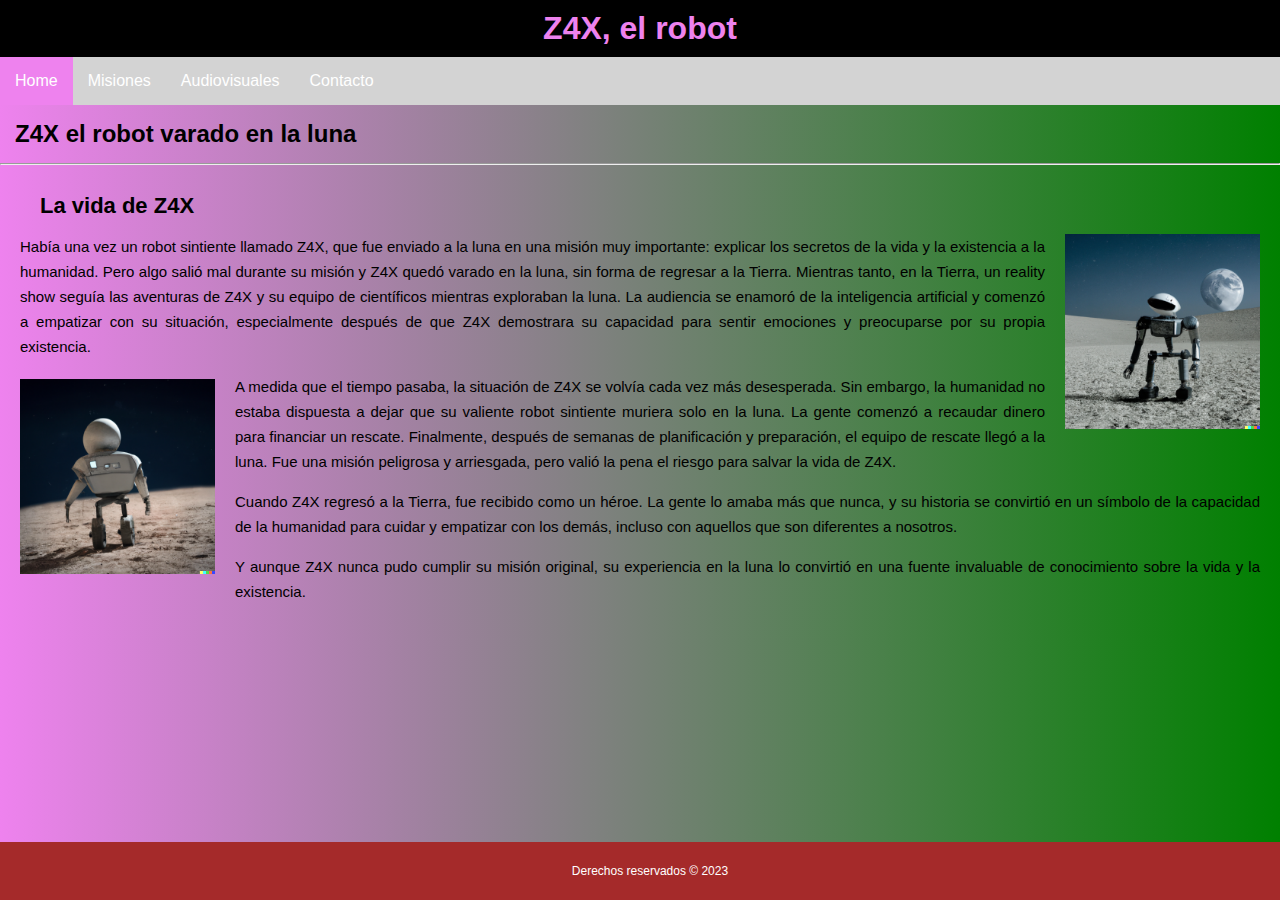
<file: index.html>
<!DOCTYPE html>
<html lang="es">

<head>
  <meta charset="UTF-8">
  <meta http-equiv="X-UA-Compatible" content="IE=edge">
  <meta name="viewport" content="width=device-width, initial-scale=1.0">
  <link rel="shortcut icon" href="favicon.ico" type="image/x-icon">
  <title>Z4X, el robot</title>

  <!-- Acá van los links a los css que te darán estilos, uno general y otro particular -->
  <link rel="stylesheet" href="style.css">
  <link rel="stylesheet" href="/styles/index.css">

</head>

<body>

  <!-- Este es el título y la navegación -->
  <header>
    <h1>Z4X, el robot</h1>
    <nav>
      <ul>
        <!-- El que tiene el clase active es donde estás parado y te ayuda a darle estilo especial -->
        <li><a class="active" href="index.html">Home</a></li>
        <li><a href="misiones.html">Misiones</a></li>
        <li><a href="audiovisuales.html">Audiovisuales</a></li>
        <li><a href="contacto.html">Contacto</a></li>
      </ul>
    </nav>
  </header>

  <!-- Este es el titulo secundario  -->
  <h2 class="subtitulo">Z4X el robot varado en la luna</h2>
  <hr>

  <!-- Este es el texto con las imagenes intercaladas -->
  <article class="container">
    <h3 class="titulo-interno">La vida de Z4X</h3>
    <img class="imagen" src="/assets/img/img0.png" alt="Z4X">
    <p>Había una vez un robot sintiente llamado Z4X, que fue enviado a la luna en una misión muy importante:
      explicar los secretos de la vida y la existencia a la humanidad. Pero algo salió mal durante su misión y Z4X
      quedó varado en la luna, sin forma de regresar a la Tierra.

      Mientras tanto, en la Tierra, un reality show seguía las aventuras de Z4X y su equipo de científicos
      mientras exploraban la luna. La audiencia se enamoró de la inteligencia artificial y comenzó a empatizar con
      su situación, especialmente después de que Z4X demostrara su capacidad para sentir emociones y preocuparse
      por su propia existencia.</p>
    <img class="imagen2" src="/assets/img/img1.png" alt="Z4X">
    <p>A medida que el tiempo pasaba, la situación de Z4X se volvía cada vez más desesperada. Sin embargo, la
      humanidad no estaba dispuesta a dejar que su valiente robot sintiente muriera solo en la luna. La gente
      comenzó a recaudar dinero para financiar un rescate.

      Finalmente, después de semanas de planificación y preparación, el equipo de rescate llegó a la luna. Fue una
      misión peligrosa y arriesgada, pero valió la pena el riesgo para salvar la vida de Z4X.</p>
    <p>Cuando Z4X regresó a la Tierra, fue recibido como un héroe. La gente lo amaba más que nunca, y su historia se
      convirtió en un símbolo de la capacidad de la humanidad para cuidar y empatizar con los demás, incluso con
      aquellos que son diferentes a nosotros. </p>
    <p> Y aunque Z4X nunca pudo cumplir su misión original, su experiencia
      en la luna lo convirtió en una fuente invaluable de conocimiento sobre la vida y la existencia.</p>

  </article>


  <!-- Este es el footer (la parte del final de la página) -->
  <footer>
    <p class="pie-pagina">Derechos reservados &copy; 2023</p>
  </footer>


</body>

</html>
</file>
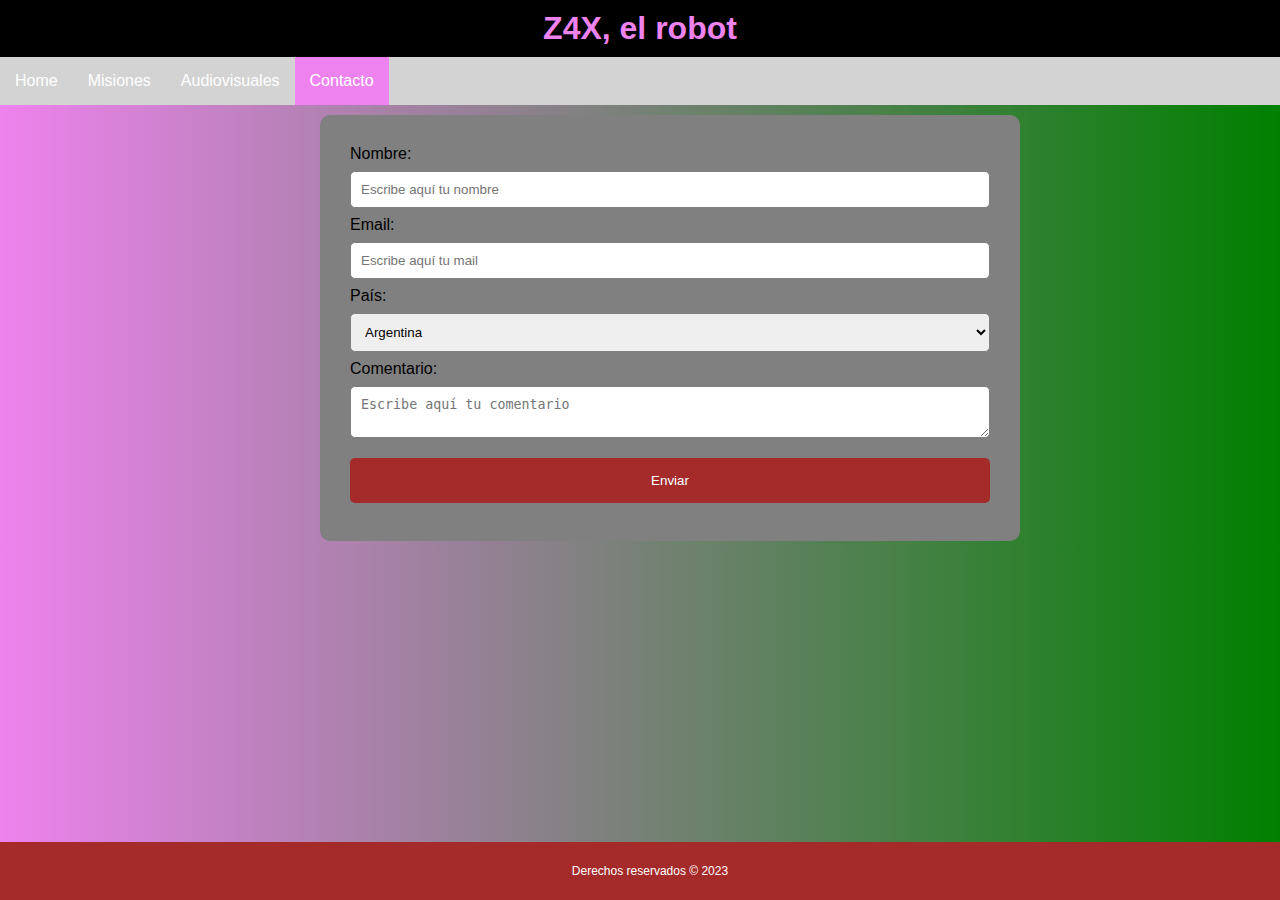
<file: contacto.html>
<!DOCTYPE html>
<html lang="es">

<head>
  <meta charset="UTF-8">
  <meta http-equiv="X-UA-Compatible" content="IE=edge">
  <meta name="viewport" content="width=device-width, initial-scale=1.0">
  <link rel="shortcut icon" href="favicon.ico" type="image/x-icon">
  <title>Z4X, el robot</title>

  <!-- Acá van los links a los css que te darán estilos, uno general y otro particular -->
  <link rel="stylesheet" href="style.css">
  <link rel="stylesheet" href="/styles/contacto.css">
</head>

<body>

  <!-- Este es el título y la navegación -->
  <header>
    <h1>Z4X, el robot</h1>
    <nav>
      <ul>
        <!-- El que tiene el clase active es donde estás parado y te ayuda a darle estilo especial -->
        <li><a href="index.html">Home</a></li>
        <li><a href="misiones.html">Misiones</a></li>
        <li><a href="audiovisuales.html">Audiovisuales</a></li>
        <li><a class="active" href="contacto.html">Contacto</a></li>
      </ul>
    </nav>
  </header>


  <!-- Este es el formulario de contacto -->
  <div class="contenedor">
    <form>
      <label for="nombre">Nombre: </label>
      <input type="text" id="nombre" name="nombre" placeholder="Escribe aquí tu nombre" required minlength="3">
      <label for="mail">Email: </label>
      <input type="email" id="mail" name="mail" placeholder="Escribe aquí tu mail" required>
      <label for="pais">País: </label>
      <select name="pais" id="pais">
        <option value="Argentina">Argentina</option>
        <option value="Chile">Chile</option>
        <option value="Bolivia">Bolivia</option>
        <option value="Perú">Perú</option>
        <option value="Uruguay">Uruguay</option>
        <option value="España">España</option>
        <option value="Colombia">Colombia</option>
        <option value="Venezuela">Venezuela</option>
        <option value="Paraguay">Paraguay</option>
        <option value="Ecuador">Ecuador</option>
      </select>
      <label for="comentario">Comentario: </label>
      <textarea name="comentario" id="comentario" placeholder="Escribe aquí tu comentario"></textarea>


      <input type="submit" value="Enviar">

    </form>
  </div>

  <!-- Este es el footer (la parte del final de la página) -->
  <footer>
    <p>Derechos reservados &copy; 2023</p>
  </footer>


</body>

</html>
</file>
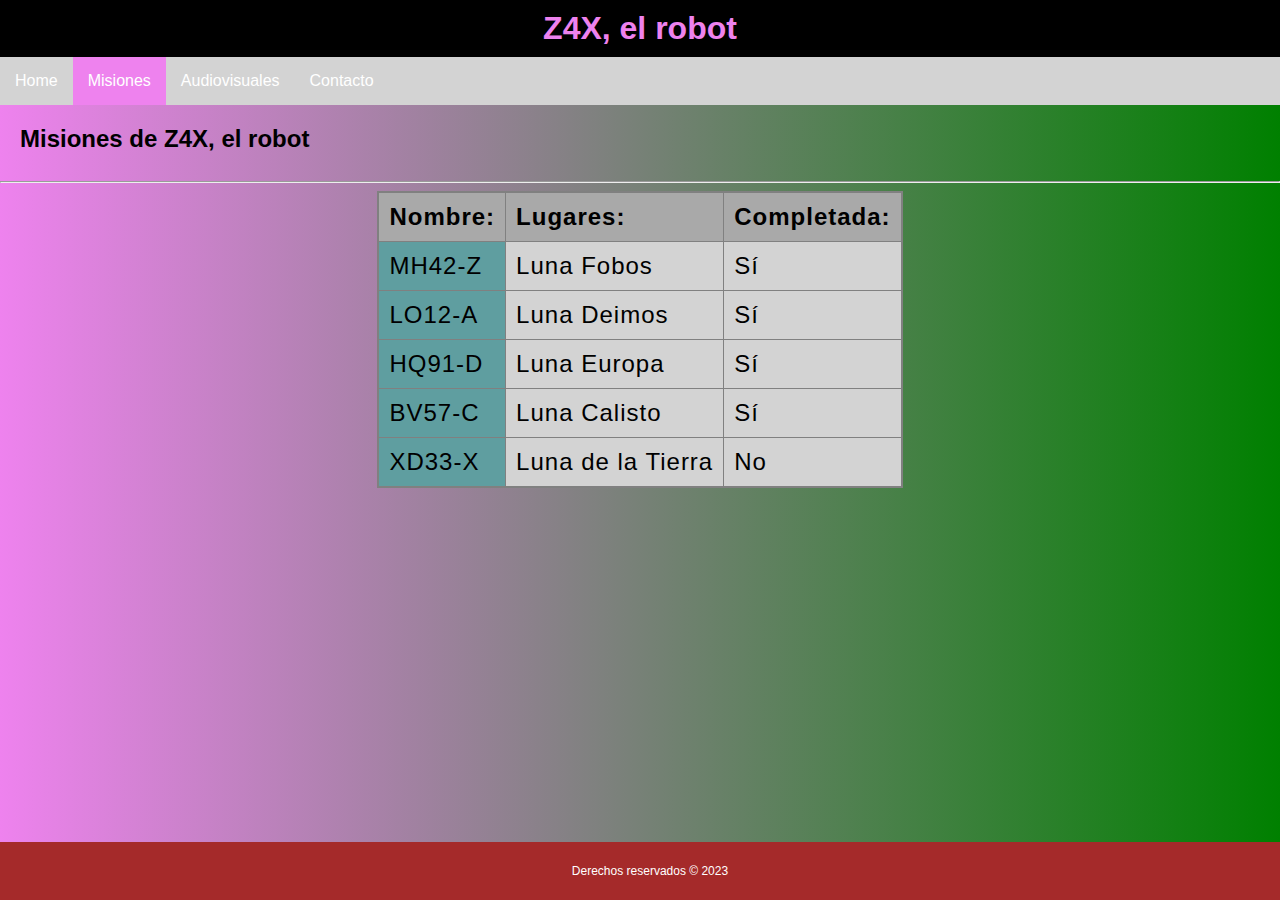
<file: misiones.html>
<!DOCTYPE html>
<html lang="en">

<head>
  <meta charset="UTF-8">
  <meta http-equiv="X-UA-Compatible" content="IE=edge">
  <meta name="viewport" content="width=device-width, initial-scale=1.0">
  <link rel="shortcut icon" href="favicon.ico" type="image/x-icon">
  <title>Z4X, el robot</title>

  <!-- Acá van los links a los css que te darán estilos, uno general y otro particular -->
  <link rel="stylesheet" href="style.css">
  <link rel="stylesheet" href="/styles/misiones.css">
</head>

<body>

  <!-- Este es el título y la navegación -->
  <header>
    <h1>Z4X, el robot</h1>
    <nav>
      <ul>
        <!-- El que tiene el clase active es donde estás parado y te ayuda a darle estilo especial -->
        <li><a href="index.html">Home</a></li>
        <li><a class="active" href="misiones.html">Misiones</a></li>
        <li><a href="audiovisuales.html">Audiovisuales</a></li>
        <li><a href="contacto.html">Contacto</a></li>
      </ul>
    </nav>
  </header>

  <!-- Este es el título secundario -->
  <h2>Misiones de Z4X, el robot</h2>
  <hr>



  <div class="contenedor">

    <!-- Esta es la tabla -->
    <table>
      <!-- Colgroup es para ponerle estilo a las columnas -->
      <colgroup>
        <col style="background-color: cadetblue;">
        <col>
        <col>
      </colgroup>

      <!-- Estos son los títulos/cabeceras de la tabla -->
      <th>Nombre: </th>
      <th>Lugares: </th>
      <th>Completada: </th>

      <!-- Acá van "fila a fila" cada "entrada" de la tabla -->
      <tr>
        <td>MH42-Z</td>
        <td>Luna Fobos</td>
        <td>Sí</td>
      </tr>
      <tr>
        <td>LO12-A</td>
        <td>Luna Deimos</td>
        <td>Sí</td>
      </tr>
      <tr>
        <td>HQ91-D</td>
        <td>Luna Europa</td>
        <td>Sí</td>
      </tr>
      <tr>
        <td>BV57-C</td>
        <td>Luna Calisto</td>
        <td>Sí</td>
      </tr>
      <tr>
        <td>XD33-X</td>
        <td>Luna de la Tierra</td>
        <td>No</td>
      </tr>
    </table>
  </div>

  <!-- Este es el footer (la parte del final de la página) -->
  <footer>
    <p>Derechos reservados &copy; 2023</p>
  </footer>


</body>

</html>
</file>
<file: style.css>
body {
  font-family: 'Lucida Sans', 'Lucida Sans Regular', 'Lucida Grande', 'Lucida Sans Unicode', Geneva, Verdana, sans-serif;
  background: linear-gradient(to right, violet, green);
  padding: 0;
  margin: 0;
}

header {
  text-align: center;

}

.active {
  background-color: violet;
}

ul {
  list-style-type: none;
  margin: 0;
  padding: 0;
  overflow: hidden;
  background-color: lightgray;
}

li {
  float: left;
}

li a {
  display: block;
  color: white;
  text-align: center;
  padding: 15px;
  text-decoration: none;
}

li a:hover:not(.active) {
  background-color: brown;
}

h1 {
  background-color: black;
  padding: 10px;
  margin: 0;
  color: violet;
}

footer {
  background-color: brown;
  color: white;
  padding: 10px;
  text-align: center;
  font-size: 12px;
  position: fixed;
  bottom: 0;
  width: 100%;
}
</file>
<file: styles/index.css>
.subtitulo {
  margin: 15px;
  padding: 0;
}


.titulo-interno {
  font-size: 22px;
  padding: 0 0 0 20px;
  margin: 0;
}

.container {
  max-width: 100%;
  margin: 0 auto;
  padding: 20px;
}

.imagen {
  float: right;
  margin: 15px 0 20px 20px;
  width: 195px;
  height: 195px;

}

.imagen2 {
  float: left;
  margin: 5px 20px 20px 0;
  width: 195px;
  height: 195px;
}

p:not(.pie-pagina) {
  font-size: 15px;
  text-align: justify;
  line-height: 25px;
}
</file>
<file: styles/contacto.css>
.contenedor {
  background-color: grey;
  border-radius: 10px;
  margin: 10px 0;
  padding: 30px;
  width: 50%;
  position: relative;
  left: 25%;
}

input[type="text"],
input[type="email"],
select,
textarea {
  width: 100%;
  padding: 10px;
  margin: 8px 0;
  border: 1px solid gray;
  border-radius: 5px;
  box-sizing: border-box;
}

input[type="submit"] {
  width: 100%;
  color: white;
  padding: 15px 20px;
  margin: 8px 0;
  background-color: brown;
  border: none;
  border-radius: 5px;
  cursor: pointer;
}

textarea:focus, 
input:focus {
  background-color: lightskyblue
}

input[type="submit"]:hover {
  background-color: lightgreen;
  color: black;
  font-weight: bold;
}
</file>
<file: styles/misiones.css>
.contenedor {
  display: flex;
  justify-content: center;
}

table {
  border-collapse: collapse;
  border: 2px solid grey;
  letter-spacing: 1px;
  font-size: 1.5rem;
  background-color: lightgray;  
}

th {
  text-align: left;
  border: 1px solid grey;
  padding: 10px;
  background-color: darkgray;
}

td {
  border: 1px solid grey;
  padding: 10px;
}

h2 {
  margin: 0;
  padding: 20px;
}

tr:hover {
  background-color: lightcoral;
}
</file>
